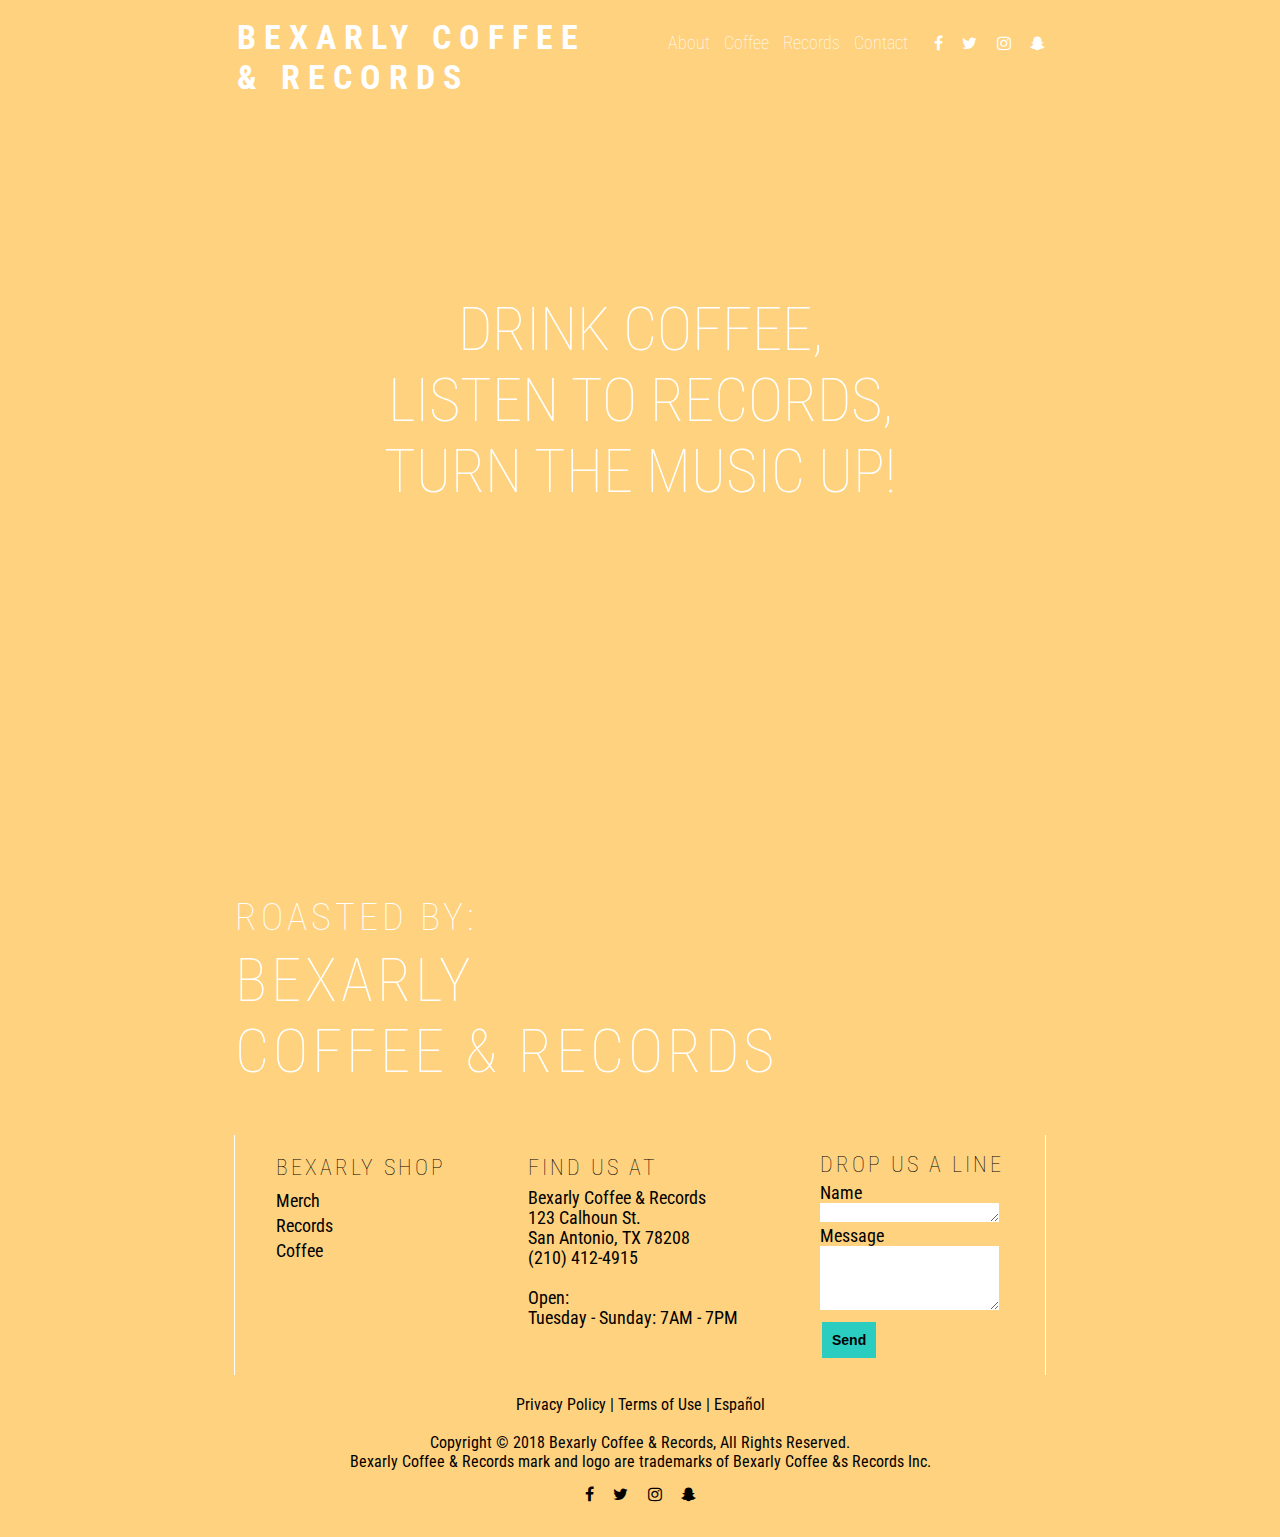
<file: checkpoint1/index.html>
<!DOCTYPE html>
<html lang="en" dir="ltr">
  <head>
    <meta charset="utf-8">
      <link rel="stylesheet" href="css/reset.css">
     <link rel="stylesheet" href="css/style.css">
     <link rel="stylesheet" href="https://cdnjs.cloudflare.com/ajax/libs/font-awesome/4.7.0/css/font-awesome.min.css">
     <link rel="stylesheet" href="https://fonts.googleapis.com/css?family=Prata|Roboto+Condensed|Slabo+27px|Covered+By+Your+Grace">
    <title>Bexarly Coffee & Records</title>
  </head>
  <body>

    <div class='backgroundheader'>
    <table width="100%">
      <col align="left">
      <col align="left">
      <col align="right">
      <tr>
        <td class="header"><a span style="text-decoration:none" href="#">Bexarly Coffee<br />& Records</a></td>
        <td>
          <ul class="navigationarea">
            <li class="listarea"><a span style="text-decoration:none;" href="#">About</a></li>
            <li class="listarea"><a span style="text-decoration:none;" href="#">Coffee</a></li>
            <li class="listarea"><a span style="text-decoration:none;" href="#">Records</a></li>
            <li class="listarea"><a span style="text-decoration:none;" href="#">Contact</a></li>
          </ul>
        </td>
        <td>
            <a href="#" class="fa fa-facebook"></a>
            <a href="#" class="fa fa-twitter"></a>
            <a href="#" class="fa fa-instagram"></a>
            <a href="#" class="fa fa-snapchat-ghost"></a>
        </td>
      </tr>
    </table>
  </div>
  <div id="backgroundimg">
  <div class="blockcontainer">
    <div id="drink" class="h1background">
<a href="#">Drink Coffee, <br />Listen To Records, <br />Turn the Music Up!</a>
</div>
<!-- <br  />
<div id="listen"class="h1background">
<a href="#">Listen to Records</a>.
</div> -->
<!-- <br  />
<div id="turn" class="h1background">
<a href="#">Turn the music up</a>.
</div> -->
</div>
</div>
<!-- section2 -->
<div id="backgroundimg2">
<div class="blockcontainer2">
  <div id="drink" class="h2background">
<a href="#"><span style="font-size:38px; color:#ffffff;">Roasted By:</span><br  /><span style="color:#ffffff;"> Bexarly <br />Coffee & Records</span></a>
</div>
</div>
</div>
<hr>
<!-- info block -->
<div class="flex">
    <div>
      <h3>Bexarly Shop</h3>
      <ul>
        <li><a href="#"><span style="color: black;">Merch</span></a></li>
        <li><a href="#"><span style="color: black;">Records</span></a></li>
        <li><a href="#"><span style="color: black;">Coffee</span></a></li>
      </ul>
    </div>
      <div id="locationinfo" class="column">
          <h3>Find us at</h3>
          <address id="location">
            Bexarly Coffee & Records <br>
            123 Calhoun St. <br>
            San Antonio, TX 78208 <br>
            (210) 412-4915<br><br />
            Open:<br />
            Tuesday - Sunday: 7AM - 7PM
          </address>
        </div>
    <div id="contact" class="column">
          <h3>Drop us a line</h3>
          <form class="contact-form" action="./form/collection.php" >
            <label class="fields" for="Name">Name</label><br>
            <textarea style="border:none" class="fields" name="Name" rows="1.5" cols="20"></textarea><br>
            <label class="fields" for="Message">Message</label> <br>
            <textarea style="border:none" class="fields" name="Message" rows="4" cols="20"></textarea>                <br />
            <input class="button" type="submit" value="Send">
          </form>
        </div>
  </div>
  <footer>
    <p><a href="#" style="color:black;">Privacy Policy</a> |	<a href="#" style="color:black;">Terms of Use</a> |	<a href="#" style="color:black;">Español</a><br /><br />
Copyright © 2018 Bexarly Coffee & Records, All Rights Reserved.<br />
Bexarly Coffee & Records mark and logo are trademarks of Bexarly Coffee &s Records Inc.
    </p>
    <td>
        <a href="#" class="fa fa-facebook" style="color:black;"></a>
        <a href="#" class="fa fa-twitter" style="color: black;"></a>
        <a href="#" class="fa fa-instagram" style="color:black;"></a>
        <a href="#" class="fa fa-snapchat-ghost" style="color:black;"></a>
    </td>
  </footer>
  </body>
</html>
</file>
<file: checkpoint1/css/style.css>
body {
  background-color: #ffd27f;
  font-family: 'Roboto Condensed', sans-serif, 'Covered+By+Your+Grace';
  width: 850px;
  height: auto;
  margin: 0 auto;
}

/* unvisited link */

a:link {
  color: white;
  text-decoration: none;
}

/* visited link */

a:visited {
  color: white;
}

/* mouse over link */

a:hover {
  color: black;
}

/* selected link */

a:active {
  color: black;
}

.backgroundheader {
  text-align: center;
  margin: 0;

}
.header {
  font-size: 34px;
  text-align: left;
  text-transform: uppercase;
  font-weight: bold;
  padding-left: 20px;
  padding-top: 15px;
  letter-spacing: 8px;
  padding-bottom: 15px;


}
/* About nav */
ul.navigationarea {
  list-style-type: none;
  margin: 0 auto;
  text-align: right;
  font-weight: lighter;
  font-size: 18px;
}

li.listarea {
  display: inline;
  text-align: right;
  margin: 5px;
}
/* social media icons */
.fa {
  padding: 10px 10px 10px 0px;
  font-size: 30px;
  width: 20px;
  text-align: right;
  text-decoration: none;
  margin: 5px 0px;
}

.fa:hover {
    opacity: 0.7;
}
/*section1 */
#backgroundimg {
  background: url("//www.billboard.com/files/media/bb27-style-lounge-spiritland-02-london-2016-billboard-1240.jpg");
  width: 810px;
  height: 440px;
  background-repeat: no-repeat;
  background-attachment: fixed;
  background-position: center top;
  box-sizing: border-box;
  margin: 0 auto;
}
.blockcontainer {
  display: flex;
  flex-direction: column;
  align-items: left;
  justify-content: left;
  /* padding-top: 25px;
  padding-left: 20px; */
  box-sizing: border-box;

}

.h1background {
  /* width: 240px; */
  color:#ffd27f;
  text-align: center;
  font-size:60px;
  font-weight: lighter;
  text-transform: uppercase;
  padding-top: 180px;
  padding-bottom: 40px;
}
/* .h1background:nth-child(1){
  border: 5px solid #d3d3d3; */
  /* background-color: #8B4513; */
  /* margin:20px;
} */
/* .h1background:nth-child(3){
  border: 15px solid #000000;
  background-color: #000000;
  margin-bottom: 10px;
}
.h1background:nth-child(5){
  border: 15px solid #2bcdc0;
  background-color: #2bcdc0;
} */
/* section2 */
#backgroundimg2 {
  background: url("//recordstores.info/prez/uploads/Vinyl_Coffee_5.jpg");
  background-repeat: no-repeat;
  width: 810px;
  height: 540px;
  background-attachment: fixed;
  background-position: center bottom;
  margin-left: 20px;
  margin-top: 20px;
  box-sizing: border-box;
}
.blockcontainer2 {
  display: flex;
  flex-direction: column;
  box-sizing: border-box;

}
.h2background {
  color: black;
  text-align: left;
  font-size:60px;
  font-weight: lighter;
  letter-spacing: 4px;
  text-transform: uppercase;
  padding-top: 300px;
  /* padding-left: 30px; */
}

/* empty space */
hr {
  border: none;
  padding-top: 5px;
}
/* bottom box */
.flex {
  width: 810px;
  height: 220px;
  /* background: #ffcc66; */
  border-right: 1px solid #ffffff;
  border-left: 1px solid #ffffff;
  margin: 0 auto;
  display: flex;
  justify-content: space-around;
  padding-top: 20px;
  color: black;
}

ul {
  list-style-type: none;
  font-size: 18px;
  line-height: 25px;
  color: black;
}


#location {
  font-style: normal;
  font-size: 18px;
  line-height: 20px;
  color: black;
}

#contact {
  font-style: normal;
  font-size: 18px;
  line-height: 20px;
  color: black;
}

.button {
  background-color: #2bcdc0;
  border: none;
  color: black;
  padding: 10px;
  text-align: center;
  font-weight: bold;
  display: inline-block;
  font-size: 14px;
  margin: 8px 2px;
  cursor: pointer;
}
footer {
  padding-bottom: 20px;
  padding-top: 20px;
  text-align: center;
  color: black;
}
h3 {
  text-transform: uppercase;
  font-size: 22px;
  font-weight: lighter;
  padding-bottom:8px;
  letter-spacing: 3px;
  color: black;
}

/* (Tablets) */
 @media (max-width: 768px) {
body{
  max-width: 768px;
  width: 100%;
}
.header {
  font-size: 32px;
}
.flex {
  width: 100%;
  max-width: 768px;
  height: auto;
}
.navigationarea, .listarea, .fa {
  margin: 2px;
}
.blockcontainer{
  width: 100%;
  height: auto;
  max-width: 768px;
}
.blockcontainer2 {
  width: 100%;
  height: auto;
  max-width: 768px;
}
.h1background {
  width: 100%;
  max-width: 768px;
  height: auto;
}
.h2background {
  width: 100%;
  max-width: 768px;
  height: auto;
}
#backgroundimg {
  width: 100%;
  height: auto;
  max-width: 768px;
}
#backgroundimg2 {
  width: 100%;
  height: auto;
  max-width: 768px;
  margin-left: 0px;
}
}

/* (mobile) */
@media (max-width: 576px) {
body{
  /* max-width: 576px; */
  width: 100%;
}
.header {
  font-size: 22px;
}
.flex {
  width: 100%;
  max-width: 576px;
  height: auto;
  border-right: none;
  border-left: none;
  padding-left: 5px;
  padding-right: 5px;
}
.navigationarea, .listarea, .fa {
  margin: 2px;
}
.blockcontainer{
  width: 100%;
  height: auto;
  max-width: 576px;
}
.blockcontainer2 {
  width: 100%;
  height: auto;
  max-width: 576px;
}
.h1background {
  width: 100%;
  max-width: 576px;
  height: auto;
}
.h2background {
  width: 100%;
  max-width: 576px;
  height: auto;
}
#backgroundimg {
  width: 100%;
  height: auto;
  max-width: 576px;
}
#backgroundimg2 {
  width: 100%;
  height: auto;
  max-width: 576px;
}


}
</file>
